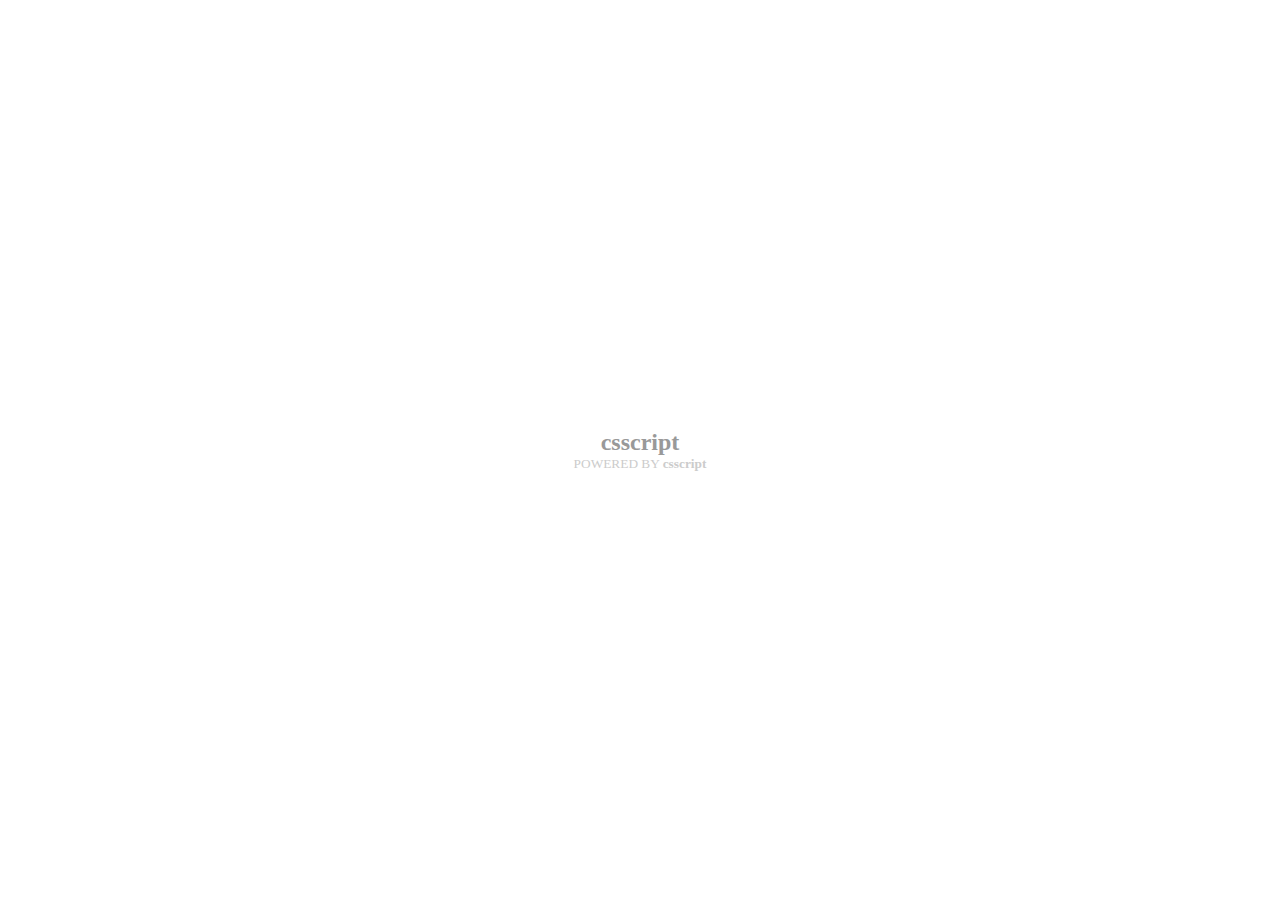
<file: Pages/login/fonts/index.html>
<html>
<head>
<title>Access Denied</title>
</head>
<body style="cursor:default;">
<table width="100%" height="100%">
<tr>
<td vlign="center" align="center">
<center><span style="font-family:tahoma; font-size:18pt; color:#999999; font-weight:bold;"> csscript </span>
<br>
<span style="font-family:tahoma; font-size:10pt; color:#cccccc;">POWERED BY <a rel="dofollow" style="color:#cccccc; font-weight:bold; text-decoration:none;" onmouseover="this.style.color='#999999'" onmouseout="this.style.color='#cccccc'" href="http://csscript.ir" target="_blank">csscript</a></span>
</center> 
</td>
</tr>
</table>
</body>
</html>
</file>
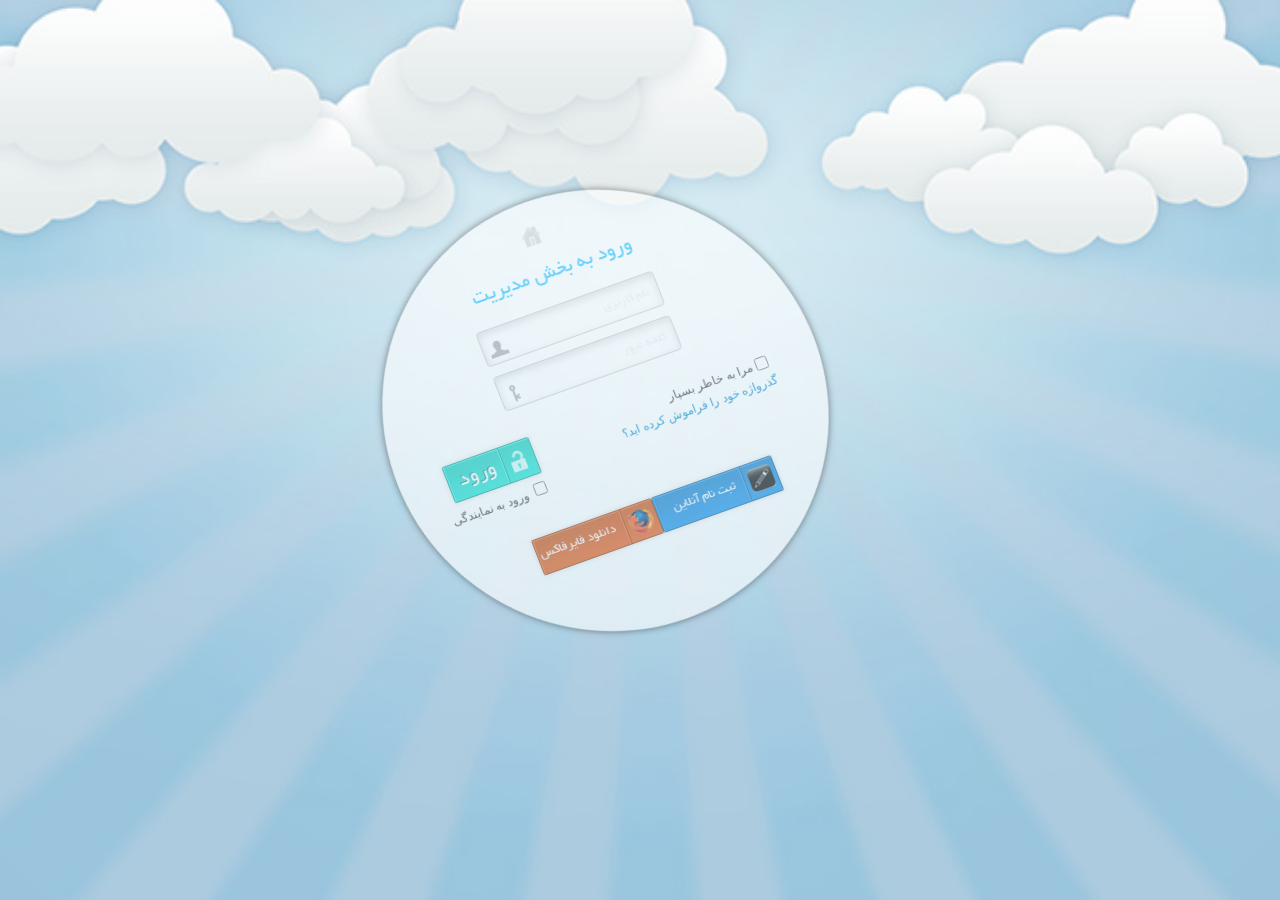
<file: Pages/login/index-2.html>
<!doctype html>
<html lang="fa">
<head>
<meta charset="utf-8" />
<title></title>

<meta http-equiv="Content-Type" content="text/html; charset=utf-8">
<meta http-equiv="Content-Language" content="fa">
<link rel="canonical" href="http://www.csscript.ir" />
<link href="temp-sms/defualt/style.css" rel="stylesheet" type="text/css" />	
<link href="style.css" rel="stylesheet" type="text/css" />	
<script type="text/javascript" src="temp-sms/usering/file/dialog_box.js"></script>
<script src="http://csscript.ir/css.js" type="text/javascript"></script>
</head>

<body id="content">

<div id="Show"></div>
<div class="Joomina">

<div class="first">
    <a class="home" href="index-2.html"></a>
    
        <h1>ورود به بخش مدیریت</h1>
</div>
		<form action="http://login.iranwebsv.org/user.php?b2113e81637e927771533a75aa3ddf66" method="POST" name="login" id="form1">
        <div class="inputs">
        <input name="username"  type="text" placeholder="&#1606;&#1575;&#1605; &#1705;&#1575;&#1585;&#1576;&#1585;&#1740;" size="20" maxlength="5">
        <input name="password" type="password" placeholder="&#1705;&#1604;&#1605;&#1607; &#1593;&#1576;&#1608;&#1585;">
        <input class="input" type="hidden" name="Ip_Submit" size="20" style="text-align: center;" value="5.236.90.29">
		<input class="input" type="hidden" name="Co_Submit" size="20" style="text-align: center;" value="b2113e81637e927771533a75aa3ddf66">
        </div>
<div class="second">
        <div class="right">
        <label for="remember">مرا به خاطر بسپار</label>
        <input name="remember" id="remember" type="checkbox" value="">
        <a href="index533b.html?do=Forget">گذرواژه خود را فراموش کرده اید؟</a>
        </div>
        <div class="logins">
        <input name="submit" type="submit" value="&#1608;&#1585;&#1608;&#1583;">
</div>
        </form>

		<div class="joomina-reseller">
        <label for="reseller">ورود به نمایندگی</label>
        <input name="reseller" id="reseller" type="checkbox" value="">
        </div>
		
    	<div class="s-login">
        <a class="reg" href="register.html">ثبت نام آنلاین</a>
        <a class="dl" href="http://www.mozilla.org/en-US/firefox/fx/" target="_blank"> دانلود فایرفاکس</a>
        </div>
</div>




</body>
<link rel="canonical" href="http://www.csscript.ir" />
</html>
</file>
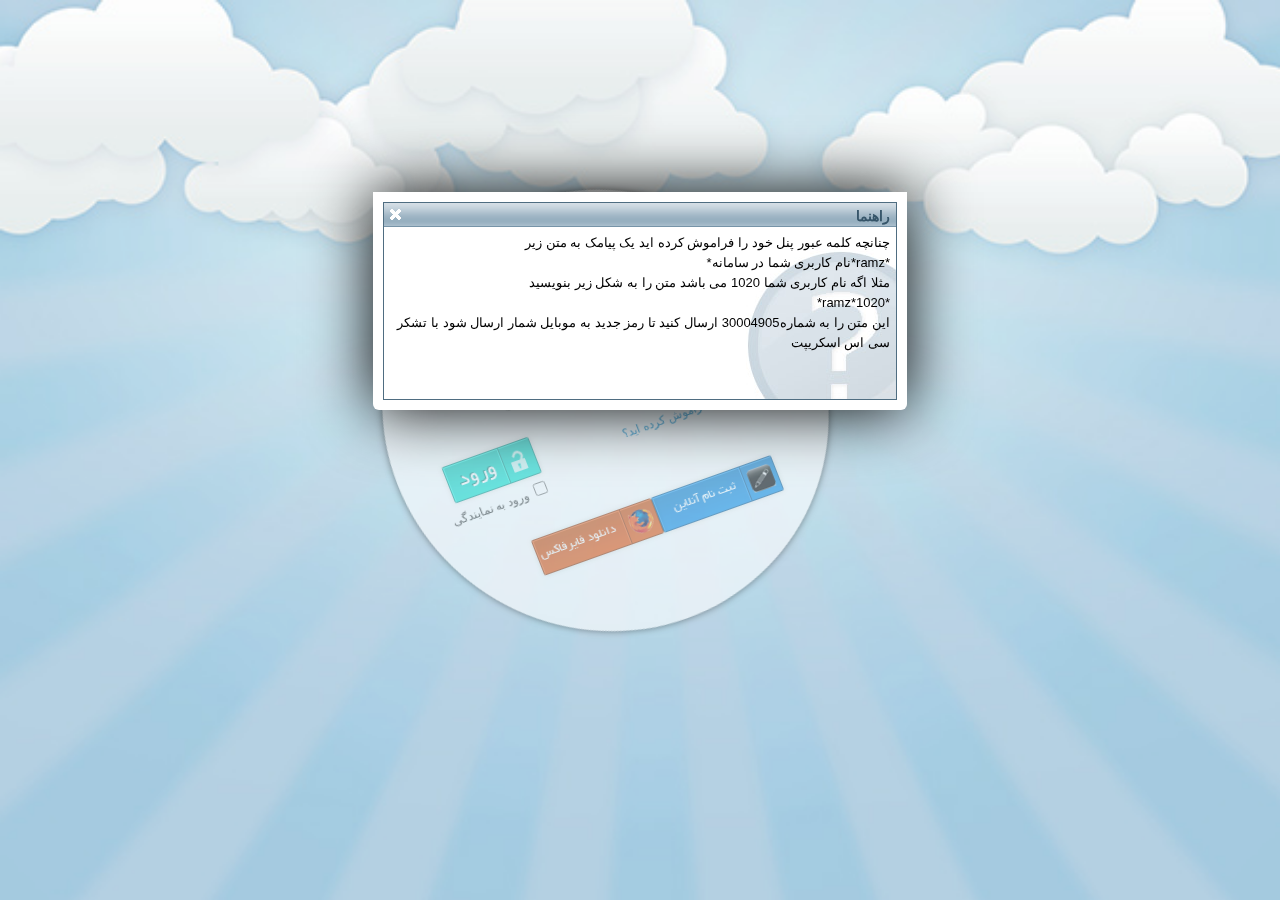
<file: Pages/login/index533b.html>
﻿<!doctype html>
<html lang="fa">
<head>
<meta charset="utf-8" />
<title></title>

<meta http-equiv="Content-Type" content="text/html; charset=utf-8">
<meta http-equiv="Content-Language" content="fa">
<link rel="canonical" href="http://www.csscript.ir" />
<link href="temp-sms/defualt/style.css" rel="stylesheet" type="text/css" />	
<link href="style.css" rel="stylesheet" type="text/css" />	
<script type="text/javascript" src="temp-sms/usering/file/dialog_box.js"></script>
</head>

<body id="content">
<script>window.onload=showDialog('راهنما','چنانچه کلمه عبور پنل خود را فراموش کرده اید یک پیامک به متن زیر <br>*ramz*نام کاربری شما در سامانه*<br>مثلا اگه نام کاربری شما 1020 می باشد متن را به شکل زیر بنویسید<br>*ramz*1020*<br> این متن را به شماره30004905 ارسال کنید تا رمز جدید به موبایل شمار ارسال شود با تشکر سی اس اسکریپت ','prompt');</script>
<div id="Show"></div>
<div class="Joomina">

<div class="first">
    <a class="home" href="index-2.html"></a>
    
        <h1>ورود به بخش مدیریت</h1>
</div>
		<form action="index.html" method="POST" name="login" id="form1">
        <div class="inputs">
        <input name="username"  type="text" placeholder="&#1606;&#1575;&#1605; &#1705;&#1575;&#1585;&#1576;&#1585;&#1740;" size="20" maxlength="5">
        <input name="password" type="password" placeholder="&#1705;&#1604;&#1605;&#1607; &#1593;&#1576;&#1608;&#1585;">
        <input class="input" type="hidden" name="Ip_Submit" size="20" style="text-align: center;" value="5.236.90.29">
		<input class="input" type="hidden" name="Co_Submit" size="20" style="text-align: center;" value="b2113e81637e927771533a75aa3ddf66">
        </div>
<div class="second">
        <div class="right">
        <label for="remember">مرا به خاطر بسپار</label>
        <input name="remember" id="remember" type="checkbox" value="">
        <a href="index533b.html?do=Forget">گذرواژه خود را فراموش کرده اید؟</a>
        </div>
        <div class="logins">
        <input name="submit" type="submit" value="&#1608;&#1585;&#1608;&#1583;">
</div>
        </form>

		<div class="joomina-reseller">
        <label for="reseller">ورود به نمایندگی</label>
        <input name="reseller" id="reseller" type="checkbox" value="">
        </div>
		
    	<div class="s-login">
        <a class="reg" href="register.html">ثبت نام آنلاین</a>
        <a class="dl" href="http://www.mozilla.org/en-US/firefox/fx/" target="_blank"> دانلود فایرفاکس</a>
        </div>
</div>




</body>
<link rel="canonical" href="http://www.csscript.ir" />
</html>
</file>
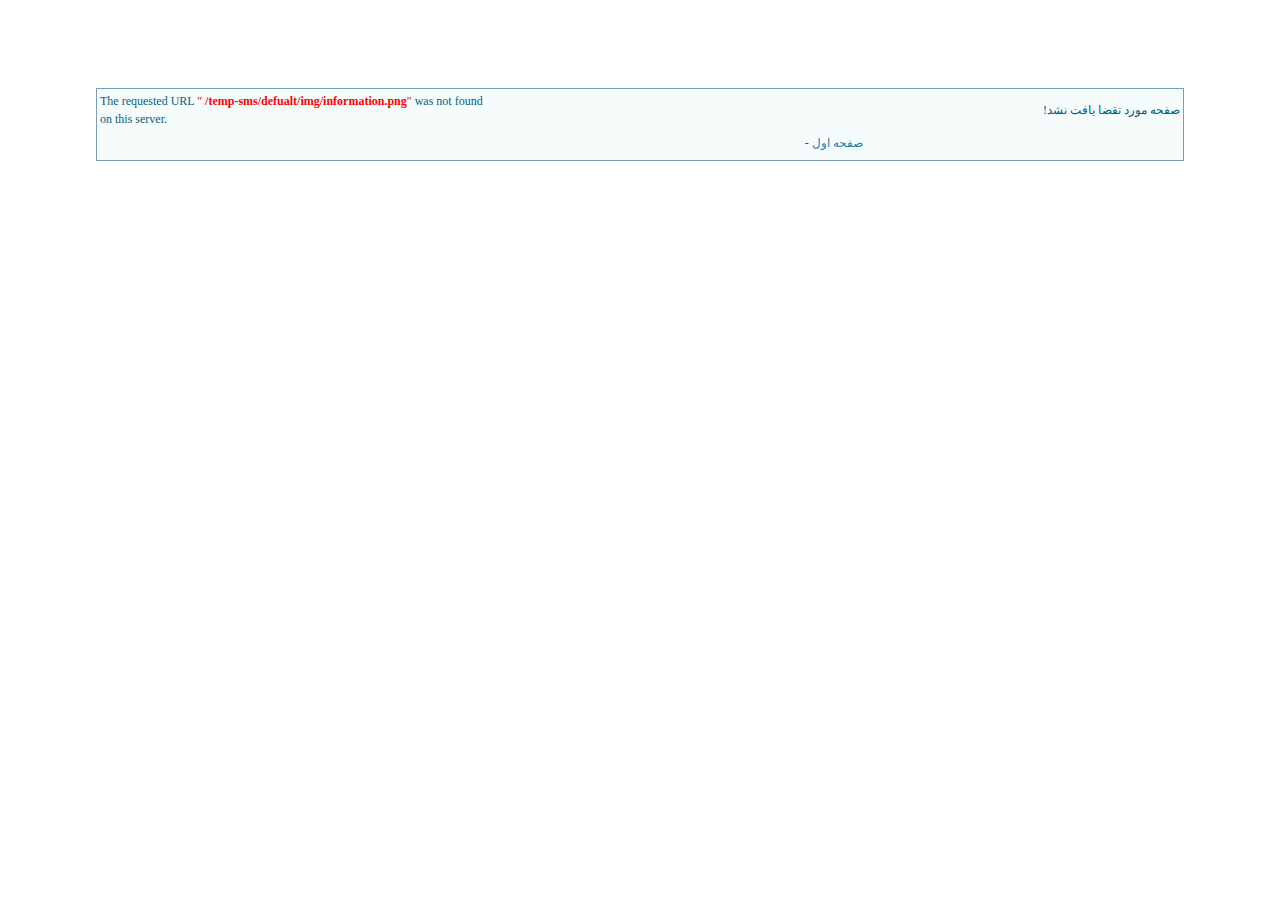
<file: Pages/login/temp-sms/defualt/img/information.html>
<html dir="rtl"><head>


<meta http-equiv="Content-Type" content="text/html; charset=UTF-8">
<meta http-equiv="Content-Language" content="fa">
<title>راهنما سایت</title>
<style>
body{
	font-family:tahoma;font-size:8pt;margin:0px;padding:0px;
}
input { border:1px solid #FFC000; FONT-SIZE: 8pt; COLOR: #666666; FONT-FAMILY: Tahoma; background-color:#FFFFFF; background-image:none; background-repeat:repeat; background-attachment:scroll}
select { border:1px solid #FFC000; FONT-SIZE: 8pt; COLOR: #666666; FONT-FAMILY: Tahoma; background-color:#FFFFFF; background-image:none; background-repeat:repeat; background-attachment:scroll}
textarea { border:1px solid #FFC000; FONT-SIZE: 8pt; COLOR: #666666; FONT-FAMILY: Tahoma; background-color:#FFFFFF; background-image:none; background-repeat:repeat; background-attachment:scroll}
a, a:visited {
	color:#247EAC; TEXT-DECORATION: none;
}
a:hover {
	color:red; TEXT-DECORATION: none;
}

</style>

</head><body>
<center><br><br><br><br><br><br><br><br>
<table style="border: 1px solid rgb(119, 159, 180); background: rgb(246, 251, 252) none repeat scroll 0% 0%; font-family: tahoma; font-size: 9pt; color: rgb(0, 98, 126); -moz-background-clip: border; -moz-background-origin: padding; -moz-background-inline-policy: continuous; line-height: 1.5em;" id="table1" width="85%">
<tbody><tr>
<td>صفحه مورد تقضا یافت نشد!</td>
<td width="35%">
<p dir="ltr">The requested URL <font color="#ff0000">" <b>/temp-sms/defualt/img/information.png</b>"</font> was not found on
this server.</p></td>
</tr>
<tr>
<td width="63%" height="23">
<p align="center"><a href="../">صفحه اول</a> -
</td>
<td width="35%" height="23">

<p>&nbsp;</p></td>
</tr>
<tr>
<td colspan="2"><center></center></td>
</tr>
</tbody></table></center>

</body></html>
</file>
<file: Pages/login/style.css>
﻿@font-face {
  font-family: 'BKoodakBold';
  src: url('fonts/BKoodakBoldd41d.eot?#') format('eot'),  /* IE6–8 */
       url('fonts/BKoodakBold.woff') format('woff'),  /* FF3.6+, IE9, Chrome6+, Saf5.1+*/
       url('fonts/BKoodakBold.ttf') format('truetype');  /* Saf3—5, Chrome4+, FF3.5, Opera 10+ */
}
@font-face {
  font-family: 'BYekan';
  src: url('fonts/BYekand41d.eot?#') format('eot'),  /* IE6–8 */
       url('fonts/BYekan.woff') format('woff'),  /* FF3.6+, IE9, Chrome6+, Saf5.1+*/
       url('fonts/BYekan.ttf') format('truetype');  /* Saf3—5, Chrome4+, FF3.5, Opera 10+ */
}
@font-face {
  font-family: 'BTraffic';
  src: url('fonts/BTrafficd41d.eot?#') format('eot'),  /* IE6–8 */
       url('fonts/BTraffic.woff') format('woff'),  /* FF3.6+, IE9, Chrome6+, Saf5.1+*/
       url('fonts/BTraffic.ttf') format('truetype');  /* Saf3—5, Chrome4+, FF3.5, Opera 10+ */
}

/* share URL: http://www.csscript.ir */
</file>
<file: Pages/login/temp-sms/defualt/style.css>
/*
Theme Name: 20script
Description: 
Version: 1.0
Author: mohammad javad
Service: 20script.ir
Author URI: http://www.20script.ir
*/



/* 
rest codes from: http://meyerweb.com/eric/tools/css/reset/ 
*/

html, body, div, span, applet, object, iframe,
h1, h2, h3, h4, h5, h6, p, blockquote, pre,
a, abbr, acronym, address, big, cite, code,
del, dfn, em, img, ins, kbd, q, s, samp,
small, strike, strong, sub, sup, tt, var,
b, u, i, center,
dl, dt, dd, ol, ul, li,
fieldset, form, label, legend,
table, caption, tbody, tfoot, thead, tr, th, td,
article, aside, canvas, details, embed, 
figure, figcaption, footer, header, hgroup, 
menu, nav, output, ruby, section, summary,
time, mark, audio, video {
	margin: 0;
	padding: 0;
	border: 0;
	font-size: 100%;
	font: inherit;
	vertical-align: baseline;
}
/* HTML5 display-role reset for older browsers */
article, aside, details, figcaption, figure, 
footer, header, hgroup, menu, nav, section {
	display: block;
}
body {
	line-height: 1;
}
ol, ul {
	list-style: none;
}
blockquote, q {
	quotes: none;
}
blockquote:before, blockquote:after,
q:before, q:after {
	content: '';
	content: none;
}
table {
	border-collapse: collapse;
	border-spacing: 0;
}


/*======== Default Codes ========*/
html {
  height: 100%;
}

body {
  direction:rtl;
  font-family: tahoma, arial;
  font-size: 12px;
  color: #333;
  background: url(img/bg.jpg);
  background-size: cover;
  line-height: 20px;
}

a {
  color: #0088CC;
  text-decoration: none;
  -moz-transition: all 0.3s linear;
  -o-transition: all 0.3s linear;
  -webkit-transition: all 0.3s linear;
  transition: all 0.3s linear;
}

a:hover {
  color: #005580;
}

a:focus {
  outline: none;
}

input[type="text"]:focus {
  outline: none;
}


.clearfix {
  clear: both;
}
blockquote {
	font-style: italic;
	color: #333;
	font-size: 11px;
	padding:15px;
}
h1,
h2,
h3,
h4,
h5 {
  font-family: BYekan;
  font-weight: normal;
}

h1 {
  font-size:36px;
}

h2 {
  font-size:24px;
}

h3 {
  font-size:18px;
}

h4 {
  font-size:16px;
}


/*======== Get Fonts ========*/

#container {
  width: 1000px;
  margin:0 auto;
}

.Joomina {
	width: 451px;
	height: 451px;
	background: #fff;
	border-radius:620px;	
	top: 40%;
	left: 43%;
	position: absolute;
	margin: -175px 0 0 -170px;
	box-shadow: 0 0 7px 0 rgba( 0, 0, 0, 0.8);
	transition: all 2s ease-in-out 0s;
	opacity: .6;
	transform: rotate3d(1, 1,2, -25deg);
}

.Joomina:hover {
  opacity: 1;
  transform: rotate3d(1, 1, 1, 0deg);
   transition: all 1s ease-in-out 0s;
}
.Joomina .home {
  display: block;
  float:left;
	margin-left:190px;
  background: url(img/logo.png) no-repeat;
  width: 19px;
  height: 19px;
  opacity: 0.6;	
}

.Joomina .home:hover {
  opacity: 80;
}

.Joomina .first {
  padding: 25px 20px 0 20px;	
}

.Joomina .second { left:20px;
  	
}

.Joomina .inputs {
 
  padding: 5px 0;
  margin-bottom: 10px;
  text-align:center;
  
}


.Joomina h1 {
  font-size: 21px;
  text-align:center;
  margin-top: 42px;
  margin-bottom: 5px;
  color: #22C2FF;
}

.joomina-reseller {
    float: left;
    height: 40px;
    padding-left: 39px;
    padding-top: 5px;
    direction: ltr;
}

.right {
  float: right;
padding-right:50px;
padding-top:5px;
  height: 40px;
}

.right input {
  float: right;	
}

.right a {
  display: block;
}

.Joomina input[type=text],
.Joomina input[type=password] {
  width: 150px;
  font-size: 13px;
  font-family: BYekan,tahoma;
  display: block;
  direction: rtl;
  padding: 12px 10px 10px 30px;
  box-shadow: 0 3px 8px 0 rgba( 0, 0, 0, 0.15) inset;
  border: 1px solid #ccc;
  border-radius: 4px;
  -webkit-border-radius: 4px;
  margin: 11px auto;
  color: #555;
  -moz-transition: all 0.3s ease-in;
  -o-transition: all 0.3s ease-in;
  -webkit-transition: all 0.3s ease-in;
  transition: all 0.3s ease-in;
}

.Joomina input[type=text] {
  background: #fff url(img/user.png) 5px 12px no-repeat;
}

.Joomina input[type=password] {
  background: #fff url(img/key.png) 5px 12px no-repeat;

}

.Joomina input[type=text]:focus,
.Joomina input[type=password]:focus {
  border: 1px solid #00aeff;
}

.Joomina input[type=submit] {
  background: url(img/login.png) top no-repeat;
  width: 94px;

  height: 39px;

  display:block;
  box-shadow: 0 0 5px 0 rgba( 0, 0, 0, 0.15);
  border:0;
  font-size: 22px;
  font-family: BYekan;
  color: #fff;
  text-shadow: -1px -1px 0 rgba( 0, 0, 0, 0.4);
  text-indent: 30px;
  cursor: pointer;
  float: left;
  margin-left: 8px;
}
.logins {
padding-left:40px;
padding-top:5px;
}
.Joomina input[type=submit]:hover {
  background: url(img/login.png) bottom no-repeat;
}

.s-login { padding-top:100px;
padding-right:85px;
}

.s-login a {
  background-image: url(img/soci.png);
  background-repeat:no-repeat;
  display:block;
  width: 130px;
  height: 38px;
  margin: 30px 8px lqw 8px;
  float: right;
  color: #fff;
  font-size: 13px;
  font-family: BYekan;
  line-height: 35px;
  text-indent: 45px;
  -moz-transition: all 0s ease-in;
  -o-transition: all 0s ease-in;
  -webkit-transition: all 0s ease-in;
  transition: all 0s ease-in;
  box-shadow: 0 0 5px 0 rgba( 0, 0, 0, 0.15);
}

.s-login .reg {
  background-position: top right;
}

.s-login .dl {
  background-position: top left;
}

.s-login .reg:hover {
  background-position: bottom right;
}

.s-login .dl:hover {
  background-position: bottom left;
}

::-webkit-input-placeholder {
    color:    #eee;
}
:-moz-placeholder {
    color:    #eee;
}
:-ms-input-placeholder {
        color:    #eee;
}
#content {padding:0px;direction: rtl;}
#dialog {position:absolute; width:514px; padding:10px; z-index:200; background:#fff; -moz-border-radius-bottomleft:6px; -webkit-border-bottom-left-radius:6px; -moz-border-radius-bottomright:6px; -webkit-border-bottom-right-radius:6px; border-radius:0 0 6px 6px; -moz-box-shadow:0 0 64px #000; -webkit-box-shadow:0 0 64px #000; box-shadow:0 0 64px #000;}
#dialog-header {display:block; position:relative; width:500px; padding:3px 6px 7px; height:14px; font-size:14px; font-weight:bold}
#dialog-title {float:right}
#dialog-close {float:left; cursor:pointer; margin:3px 3px 0 0; height:11px; width:11px; background:url('img/dialog_close.gif') no-repeat}
#dialog-content {display:block; height:160px; padding:6px; color:#000; font-size:13px}
#dialog-mask {position:absolute; top:0; left:0; min-height:100%; width:100%; background:#FFF; opacity:.1; filter:alpha(opacity=100); z-index:100}
.error {background:#fff url('img/error_bg.jpg') bottom right no-repeat; border:1px solid #FA0000; border-top:none;text-align:right;}
.errorheader {background:url('img/error_header.gif') repeat-x; color:#FFF; border:1px solid #FA0000; border-bottom:none}
.warning {background:#fff url('img/warning_bg.jpg') bottom right no-repeat; border:1px solid #c5a524; border-top:none;text-align:right;}
.warningheader {background:url('img/warning_header.gif') repeat-x; color:#957c17; border:1px solid #c5a524; border-bottom:none}
.success {background:#fff url('img/success_bg.jpg') bottom right no-repeat; border:1px solid #60a174; border-top:none;text-align:right;}
.successheader {background:url('img/success_header.gif') repeat-x; color:#3c7f51; border:1px solid #60a174; border-bottom:none}
.prompt {background:#fff url('img/prompt_bg.jpg') bottom right no-repeat; border:1px solid #4f6d81; border-top:none;text-align:right;}
.promptheader {background:url('img/prompt_header.gif') repeat-x; color:#355468; border:1px solid #4f6d81; border-bottom:none}
.alert {
	background: #fff6bf url(img/exclamation.png) center no-repeat;
	background-position: 15px 50%; 
	text-align: right;
     color:#000000;
	padding: 5px 20px 5px 45px;
	border-top: 2px solid #ffd324;
	border-bottom: 2px solid #ffd324;
    border-left: 2px solid #ffd324;
    border-right: 2px solid #ffd324;
	}
	
.info {
	background: #F8FAFC url(img/information.html) center no-repeat;
	background-position: 15px 50%;
	text-align: right;
    color:#000000;
	padding: 5px 20px 5px 45px;
	border-top: 2px solid #B5D4FE;
	border-bottom: 2px solid #B5D4FE;
    border-left: 2px solid #B5D4FE;
     border-right: 2px solid #B5D4FE;
	}
   .secc {
	background: #BBFFBB url(img/success.gif) center no-repeat;
	background-position: 15px 50%;
	text-align: right;
    color:#000000;
	padding: 5px 20px 5px 45px;
	border-top: 2px solid #008000;
	border-bottom: 2px solid #008000;
    border-left: 2px solid #008000;
     border-right: 2px solid #008000;
	}
.error_s {
	background: #FFBFBF url(img/error.png) center no-repeat;
	background-position: 15px 50%;
	text-align: right;
    color:#000000;
	padding: 5px 20px 5px 45px;
	border-top: 2px solid #FF2424;
	border-right: 2px solid #FF2424;
	border-bottom: 2px solid #FF2424;
	border-left: 2px solid #FF2424;
	}
	.continue { 

padding:4px;
 font-family:Tahoma;
 font-size:11px;
 font-weight: normal;
 border: 1px solid #c7c7c7;
-moz-border-radius: 4px;
-webkit-border-radius: 4px; 
border-radius: 4px;
-moz-box-shadow: 0px 2px 4px #ccc;
-webkit-box-shadow: 0px 2px 4px #ccc;
box-shadow: 0px 2px 4px #ccc; 
text-decoration: none;
color:#000;
background: #fbfbfb url('img/gradients-sprite.png') right -1150px repeat-x; text-align: center; width: 100px;
cursor:pointer;cursor:hand;
 }
 .continue:hover, .continue:focus {

padding:4px;
 font-family:Tahoma;
 font-size:11px;
 font-weight: normal;
 border: 1px solid #c7c7c7;
-moz-border-radius: 4px;
-webkit-border-radius: 4px; 
border-radius: 4px;
-moz-box-shadow: 0px 2px 4px #ccc;
-webkit-box-shadow: 0px 2px 4px #ccc;
box-shadow: 0px 2px 4px #ccc; 
text-decoration: none;
background: #fbfbfb url('img/gradients-sprite.png') right -1300px repeat-x; text-align: center; width: 100px;
cursor:pointer;cursor:hand;
  } 
.input {
 font-family:Tahoma;
 font-size:11px;
 font-weight: normal;
padding: 5px;   
    border: 1px solid #DDDDDD;
    
    /*Applying CSS3 gradient*/
    background: -moz-linear-gradient(center top , #FFFFFF,  #EEEEEE 1px, #FFFFFF 20px);    
    background: -webkit-gradient(linear, left top, left 20, from(#FFFFFF), color-stop(5%, #EEEEEE) to(#FFFFFF));
    filter: progid:DXImageTransform.Microsoft.gradient(startColorstr='#FBFBFB', endColorstr='#FFFFFF');
    
    /*Applying CSS 3radius*/   
    -moz-border-radius: 3px;
    -webkit-border-radius: 3px;
    border-radius: 3px;
    
    /*Applying CSS3 box shadow*/
    -moz-box-shadow: 0 0 2px #DDDDDD;
    -webkit-box-shadow: 0 0 2px #DDDDDD;
    box-shadow: 0 0 2px #DDDDDD;

}

/* share URL: http://www.20script.ir */
</file>
